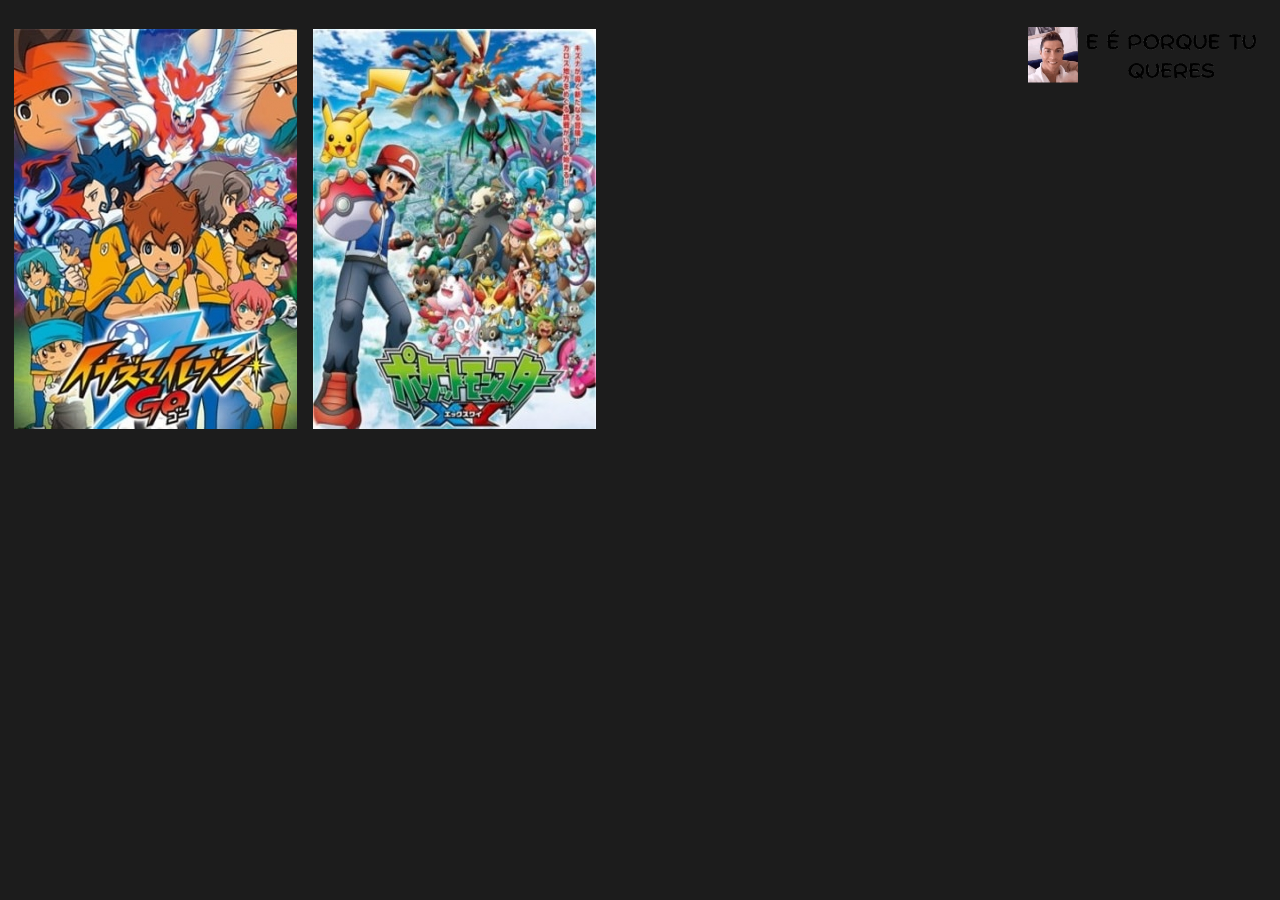
<file: index.html>
<!DOCTYPE html>
<html lang="en">
<head>
    <script src="script.js"></script>
    <meta charset="UTF-8">
    <meta name="viewport" content="width=device-width, initial-scale=1.0">
    <title>e é porque tu queres ptpt</title>
    <link href="https://fonts.googleapis.com/css2?family=Montserrat:ital,wght@0,100..900;1,100..900&display=swap" rel="stylesheet">
    <style>
        @import url("style.css");
    </style>
</head>
<body>
    <button onclick="naoclickaxx3()" class="laura">
        <img class="laura" src="E_É_PORQUE_TU_QUERES.png" alt="">
    </button>
     <button onclick="naoclickaxx()" class="jaura">
        <img src="inazumaelevengo.jpg" alt="">
    </button>
    <button onclick="naoclickaxx2()" class="jaura">
        <img src="pokemonxy.jpg" alt="">
    </button>
</body>
</html>
</file>
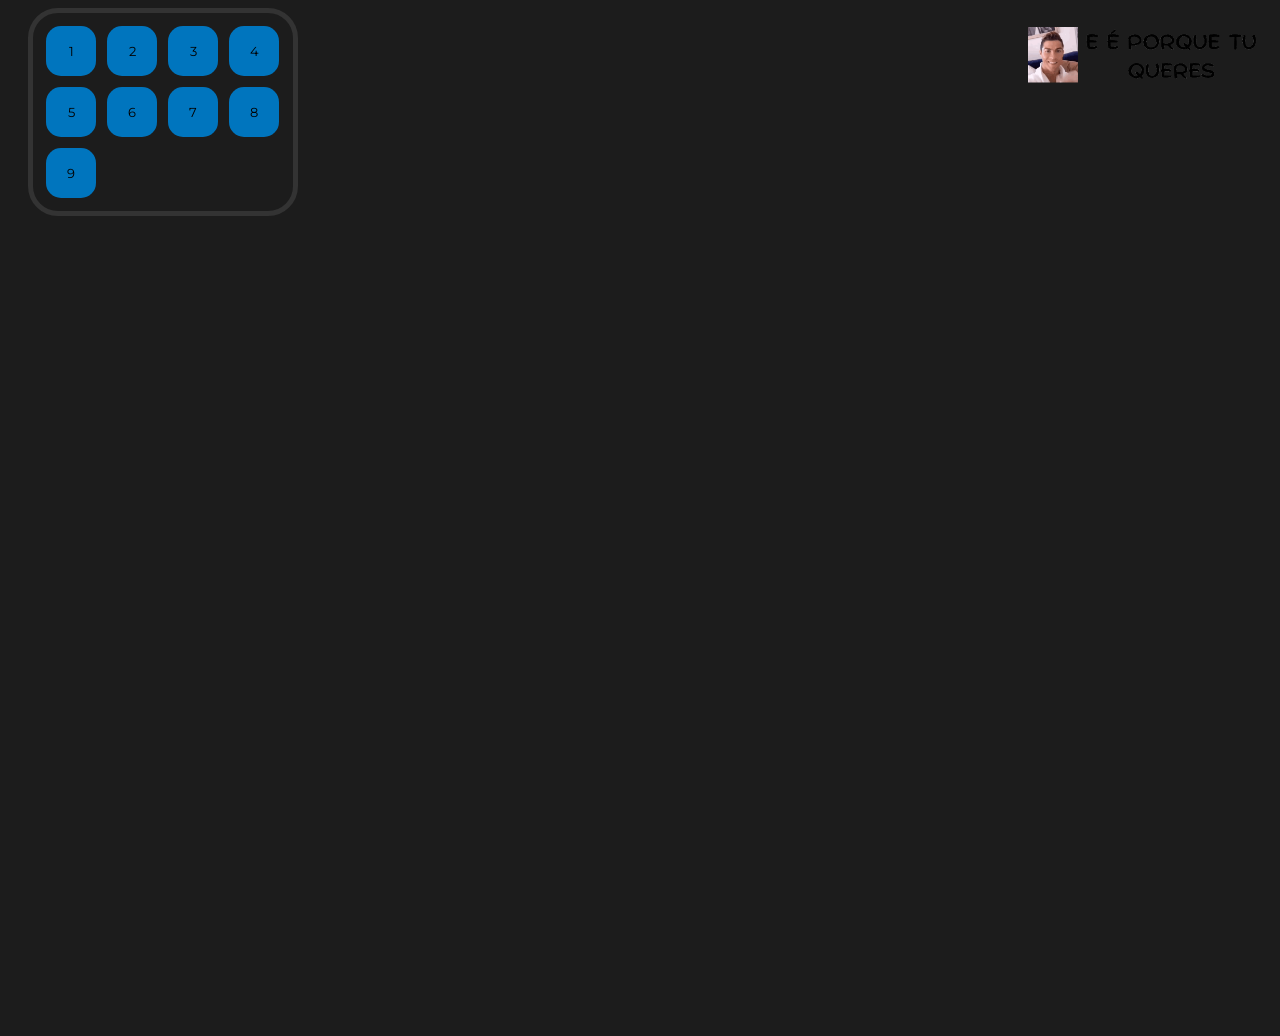
<file: inazumaelevengo.html>
<!DOCTYPE html>
<html lang="en">
<head>
    <link href="https://fonts.googleapis.com/css2?family=Montserrat:ital,wght@0,100..900;1,100..900&display=swap" rel="stylesheet">
    <link rel="icon" href="cristiano-ronaldo-drinking.gif" type="image/gif">
    <style>
        @import url("style.css");
    </style>
    <script src="scripteleven.js" defer></script>
    <meta charset="UTF-8">
    <meta name="viewport" content="width=device-width, initial-scale=1.0">
    <title>e é porque tu queres ptpt</title>
</head>
<body>
    <button onclick="naoclickaxx3()" class="laura">
        <img src="E_É_PORQUE_TU_QUERES.png" alt="">
    </button>
    <div id="buttons-container"></div>

    <iframe id="videocarlao" width="800" height="500" src="https://myvidplay.com/e/5r3qf5t88s8l" scrolling="no" frameborder="0" allowfullscreen="true"></iframe>
</body>
</html>
</file>
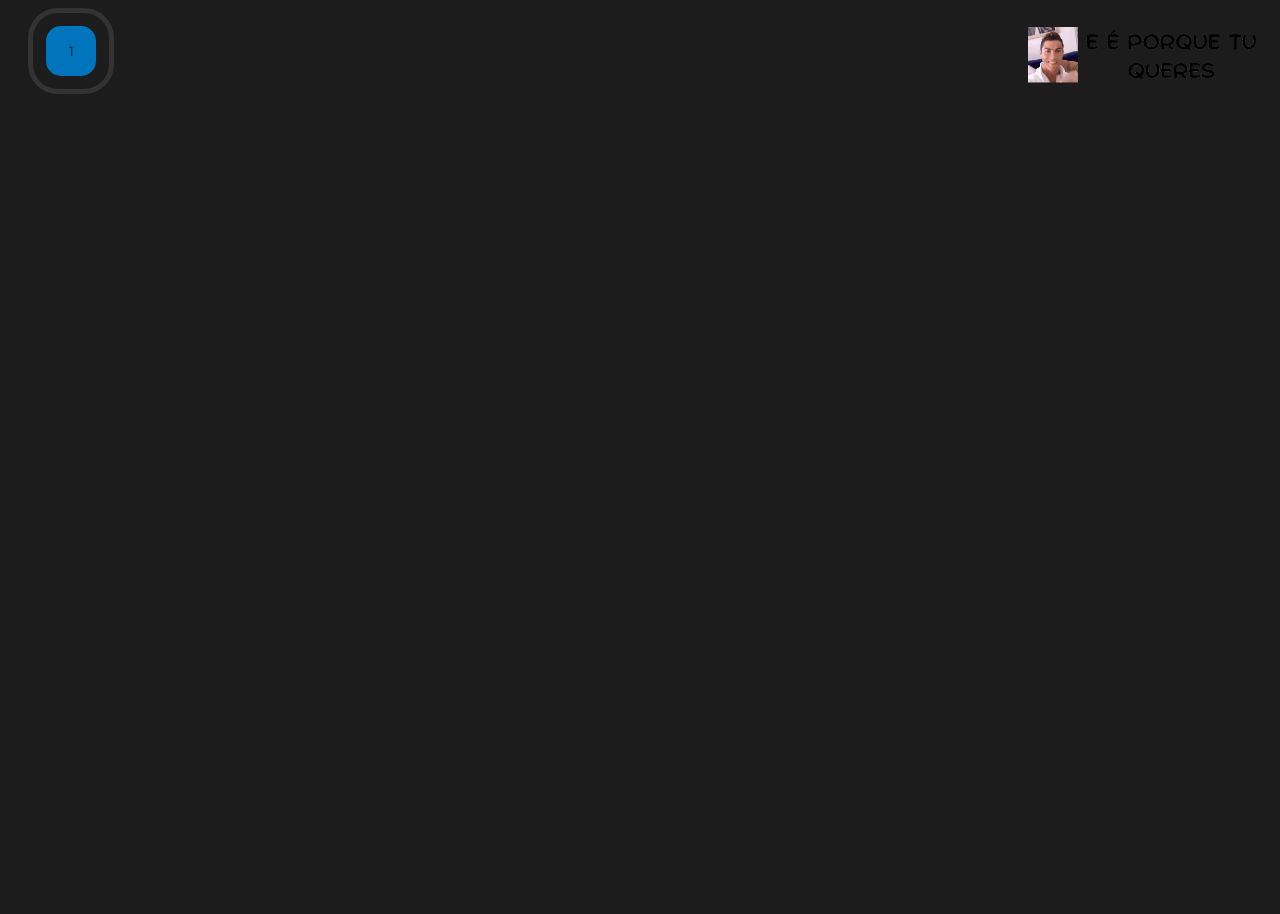
<file: pokemonxy.html>
<!DOCTYPE html>
<html lang="en">
<head>
    <link rel="icon" href="cristiano-ronaldo-drinking.gif" type="image/gif">
    <link href="https://fonts.googleapis.com/css2?family=Montserrat:ital,wght@0,100..900;1,100..900&display=swap" rel="stylesheet">
    <style>
        @import url("style.css");
    </style>
    <script src="scriptxy.js" defer></script>
    <meta charset="UTF-8">
    <meta name="viewport" content="width=device-width, initial-scale=1.0">
    <title>e é porque tu queres ptpt</title>
</head>
<body>
    <button onclick="naoclickaxx3()" class="laura">
        <img src="E_É_PORQUE_TU_QUERES.png" alt="">
    </button>
    <div id="buttons-container"></div>

    <iframe id="videocarlao" width="800" height="500" src="https://myvidplay.com/e/i2qoiunvsjrm" scrolling="no" frameborder="0" allowfullscreen="true"></iframe>
</body>
</html>
</file>
